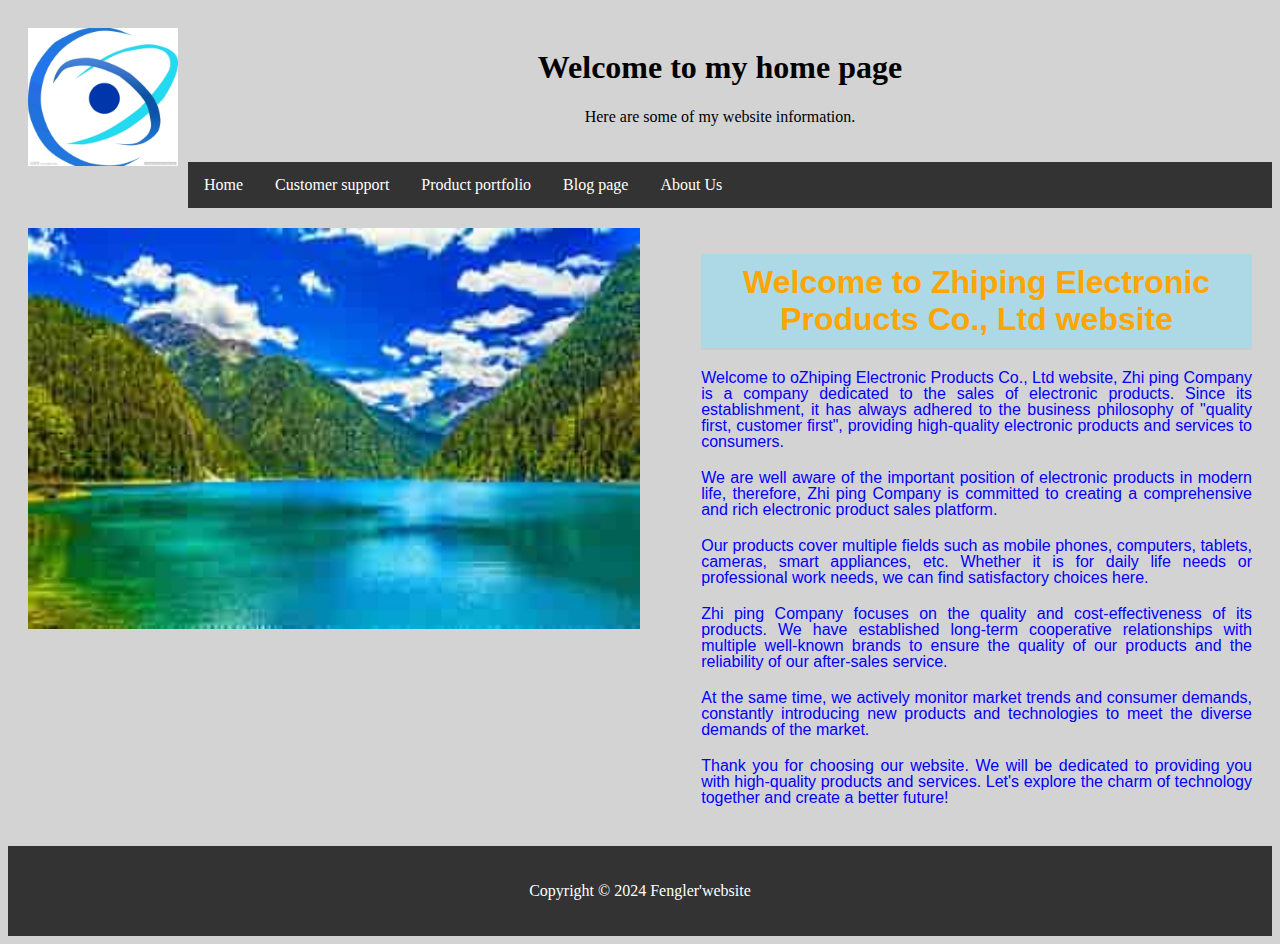
<file: index.html>
<!DOCTYPE html>  
<html>  
<head>  
<style>  
/* Add style here */  
body {
  background-color:lightgrey;
}
.left-image {  
            float: left; /* Float the image to the left */  
            width: 150px; /* Custom image width */  
            height: auto; /* Maintain the original aspect ratio of the image */  
            margin-right: 10px; /* Add some spacing on the right side */  
        }  
.header {  
  background-color: lightgrey;  
  text-align: center;  
  padding: 20px;  
}  
.topnav {  
  overflow: hidden;  
  background-color: #333;  
}  
.topnav a {  
  float: left;  
  display: block;  
  color: white;  
  text-align: center;  
  padding: 14px 16px;  
  text-decoration: none;  
}  
.topnav a:hover {  
  background-color: lightgrey;  
  color: white;  
}  
.content-container {  
    display: flex;  
    justify-content: space-between;  
    align-items: flex-start;  
    margin: 20px;  
}  
  
.text-box {  
    width: 45%;  
}  
  
.image-box {  
    width: 50%;  
}  
  
.image-box img {  
    width: 100%;  
    height: auto;  
}
h2 {  
    font-family: 'Arial', sans-serif;  
    font-size: 2em;  
    color: orange; /* Choose the appropriate color */  
    text-align: center;  
    margin-bottom: 20px; /* Add bottom spacing */  
    background-color: lightblue; /* Add background color */  
    padding: 10px 0; /* Add inner margin */  
    border-bottom: 2px solid #ccc; /* Add bottom border */  
}  
  
/* paragraph style */  
.welcome-paragraph {  
    font-family: 'Verdana', sans-serif;  
    font-size: 1em;  
    line-height: 1; /* Adjust row height */  
    color: blue; /* Choose the appropriate color */  
    margin-bottom: 20px; /* Add bottom spacing */  
    text-align: justify; /* Align Both Ends */  
}  
footer {  
  background-color: #333; /* Footer background color */  
  color: #fff; /* Text color */  
  padding: 20px; /* Padding */  
  text-align: center; /* Text alignment */  
}  
  
footer a {  
  color: #fff; /* Link color */  
  text-decoration: none; /* Remove underline from links */  
}  
  
footer a:hover {  
  color: #ccc; /* Link color on hover */  
  text-decoration: underline; /* Show underline on hover */  
}  
/* More Styles */  
</style>  
</head>  
<body>  
  
<div class="header">
  <img src="1.png" alt="logo" class="left-image">  
  <h1>Welcome to my home page </h1>  
  <p>Here are some of my  website information.</p>  
</div>  
  
<div class="topnav">  
  <a href="index.html">Home</a>  
  <a href="support.html">Customer support</a>  
  <a href="products.html">Product portfolio</a>
  <a href="blog.html">Blog page</a> 
  <a href="about.html">About Us</a>
</div> 
</div>  
<main>  
  <section class="content-container">  
    <div class="image-box">  
      <img src="A.png" alt="Store images">  
    </div>  
      <div class="text-box">  
          <h2>Welcome to Zhiping Electronic Products Co., Ltd website</h2>  
          <p class="welcome-paragraph">Welcome to oZhiping Electronic Products Co., Ltd website, Zhi ping Company is a company dedicated to the sales of electronic products. Since its establishment, it has always adhered to the business philosophy of "quality first, customer first", providing high-quality electronic products and services to consumers.</p>

          <p class="welcome-paragraph">
            We are well aware of the important position of electronic products in modern life, therefore, Zhi ping Company is committed to creating a comprehensive and rich electronic product sales platform.</p>
            
          <p class="welcome-paragraph"> Our products cover multiple fields such as mobile phones, computers, tablets, cameras, smart appliances, etc. Whether it is for daily life needs or professional work needs, we can find satisfactory choices here.</p>
            
          <p class="welcome-paragraph">Zhi ping Company focuses on the quality and cost-effectiveness of its products. We have established long-term cooperative relationships with multiple well-known brands to ensure the quality of our products and the reliability of our after-sales service. </p>
            
          <p class="welcome-paragraph"> At the same time, we actively monitor market trends and consumer demands, constantly introducing new products and technologies to meet the diverse demands of the market.</p>
            
          <p class="welcome-paragraph">Thank you for choosing our website. We will be dedicated to providing you with high-quality products and services. Let's explore the charm of technology together and create a better future!</p>  
      </div>  
       
  </section>  
</main>  
<!-- The page content will be added here -->  
  
<footer>  
  <div class="footer-content">  
  <p>Copyright &copy; 2024 Fengler'website</p>    
</footer>  
  
</body>  
</html>
</file>
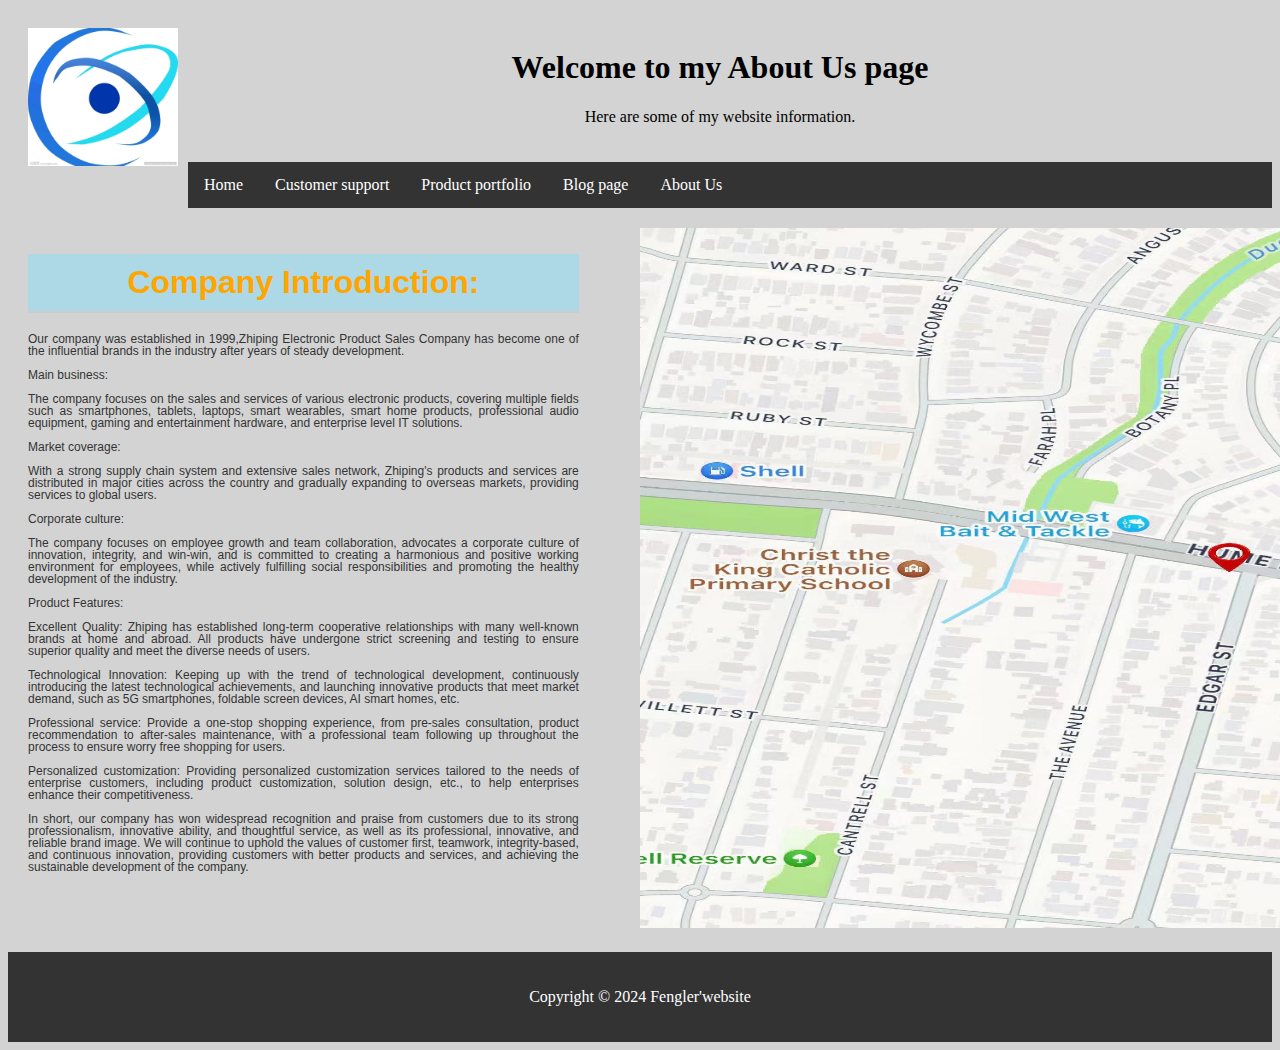
<file: about.html>
<!DOCTYPE html>  
<html>  
<head>  
<style>  
/* Add style here */  
body {
  background-color:lightgrey;
}
.left-image {  
            float: left; /* Float the image to the left */  
            width: 150px; /* Custom image width */  
            height: auto; /* Maintain the original aspect ratio of the image */  
            margin-right: 10px; /* Add some spacing on the right side */  
        }  
.header {  
  background-color: lightgrey;  
  text-align: center;  
  padding: 20px;  
}  
.topnav {  
  overflow: hidden;  
  background-color: #333;  
}  
.topnav a {  
  float: left;  
  display: block;  
  color: white;  
  text-align: center;  
  padding: 14px 16px;  
  text-decoration: none;  
}  
.topnav a:hover {  
  background-color: lightgrey;  
  color: white;  
}  
.content-container {  
    display: flex;  
    justify-content: space-between;  
    align-items: flex-start;  
    margin: 20px;  
}  
  
.text-box {  
    width: 45%;  
}  
  
.image-box {  
    width: 50%;  
}  
  
.image-box img {  
    width: 100%;  
    height: auto;  
}
h2 {  
    font-family: 'Arial', sans-serif;  
    font-size: 2em;  
    color: orange; /* Choose the appropriate color */  
    text-align: center;  
    margin-bottom: 20px; /* Add bottom spacing */  
    background-color: lightblue; /* Add background color */  
    padding: 10px 0; /* Add inner margin */  
    border-bottom: 2px solid #ccc; /* Add bottom border */  
}  
  
/* paragraph style */  
.about-paragraph {  
    font-family: 'Verdana', sans-serif;  
    font-size: 12px; /* Increase font size for easier reading */  
    line-height: 1; /* Set the line height to 1.5 times the font size, which is usually easier to read */  
    color: #333; /* Choose a slightly lighter black color to avoid being too eye-catching */  
    margin-bottom: 5px; /* Increase bottom spacing to make paragraphs more distinct */  
    text-align: justify; /* Align both ends, but be aware of potential trailing whitespace */  
}
footer {  
  background-color: #333; /* Footer background color */  
  color: #fff; /* Text color */  
  padding: 20px; /* Padding */  
  text-align: center; /* Text alignment */  
}  
  
footer a {  
  color: #fff; /* Link color */  
  text-decoration: none; /* Remove underline from links */  
}  
  
footer a:hover {  
  color: #ccc; /* Link color on hover */  
  text-decoration: underline; /* Show underline on hover */  
}  
/* More Styles */  
</style>  
</head>  
<body>  
  
  <div class="header">
    <img src="1.png" alt="logo" class="left-image">  
    <h1>Welcome to my About Us page </h1>  
    <p>Here are some of my  website information.</p>
  </div>  
  
  <div class="topnav">  
    <a href="index.html">Home</a>  
    <a href="support.html">Customer support</a>  
    <a href="products.html">Product portfolio</a>
    <a href="blog.html">Blog page</a> 
    <a href="about.html">About Us</a>
  </div> 
<main>  
  <section class="content-container">  
      <div class="text-box">  
          <h2>Company Introduction:</h2>  
          <p class="about-paragraph">Our company was established in 1999,Zhiping Electronic Product Sales Company has become one of the influential brands in the industry after years of steady development.</p>
          <p class="about-paragraph">Main business:</p>
          <p class="about-paragraph">The company focuses on the sales and services of various electronic products, covering multiple fields such as smartphones, tablets, laptops, smart wearables, smart home products, professional audio equipment, gaming and entertainment hardware, and enterprise level IT solutions.</p>
          <p class="about-paragraph">Market coverage:</p>
          <p class="about-paragraph">With a strong supply chain system and extensive sales network, Zhiping's products and services are distributed in major cities across the country and gradually expanding to overseas markets, providing services to global users.</p>
          <p class="about-paragraph">Corporate culture:</p>
          <p class="about-paragraph">The company focuses on employee growth and team collaboration, advocates a corporate culture of innovation, integrity, and win-win, and is committed to creating a harmonious and positive working environment for employees, while actively fulfilling social responsibilities and promoting the healthy development of the industry.</p>
          <p class="about-paragraph">Product Features:</p>
          <p class="about-paragraph">Excellent Quality: Zhiping has established long-term cooperative relationships with many well-known brands at home and abroad. All products have undergone strict screening and testing to ensure superior quality and meet the diverse needs of users.</p>
          <p class="about-paragraph">Technological Innovation: Keeping up with the trend of technological development, continuously introducing the latest technological achievements, and launching innovative products that meet market demand, such as 5G smartphones, foldable screen devices, AI smart homes, etc.</p>
          <p class="about-paragraph">Professional service: Provide a one-stop shopping experience, from pre-sales consultation, product recommendation to after-sales maintenance, with a professional team following up throughout the process to ensure worry free shopping for users.</p>
          <p class="about-paragraph">Personalized customization: Providing personalized customization services tailored to the needs of enterprise customers, including product customization, solution design, etc., to help enterprises enhance their competitiveness.</p>
          <p class="about-paragraph">In short, our company has won widespread recognition and praise from customers due to its strong professionalism, innovative ability, and thoughtful service, as well as its professional, innovative, and reliable brand image. We will continue to uphold the values of customer first, teamwork, integrity-based, and continuous innovation, providing customers with better products and services, and achieving the sustainable development of the company.</p>  
      </div>  
      <div class="image-box">  
        <img src="99.jpg" alt="Store images"style="width: 1000px; height: 700px;">  
      
      </div>
       
  </section>  
</main>  
<!-- The page content will be added here -->  
  
<footer>  
  <div class="footer-content">  
  <p>Copyright &copy; 2024 Fengler'website</p>    
</footer> 
  
</body>  
</html>
</file>
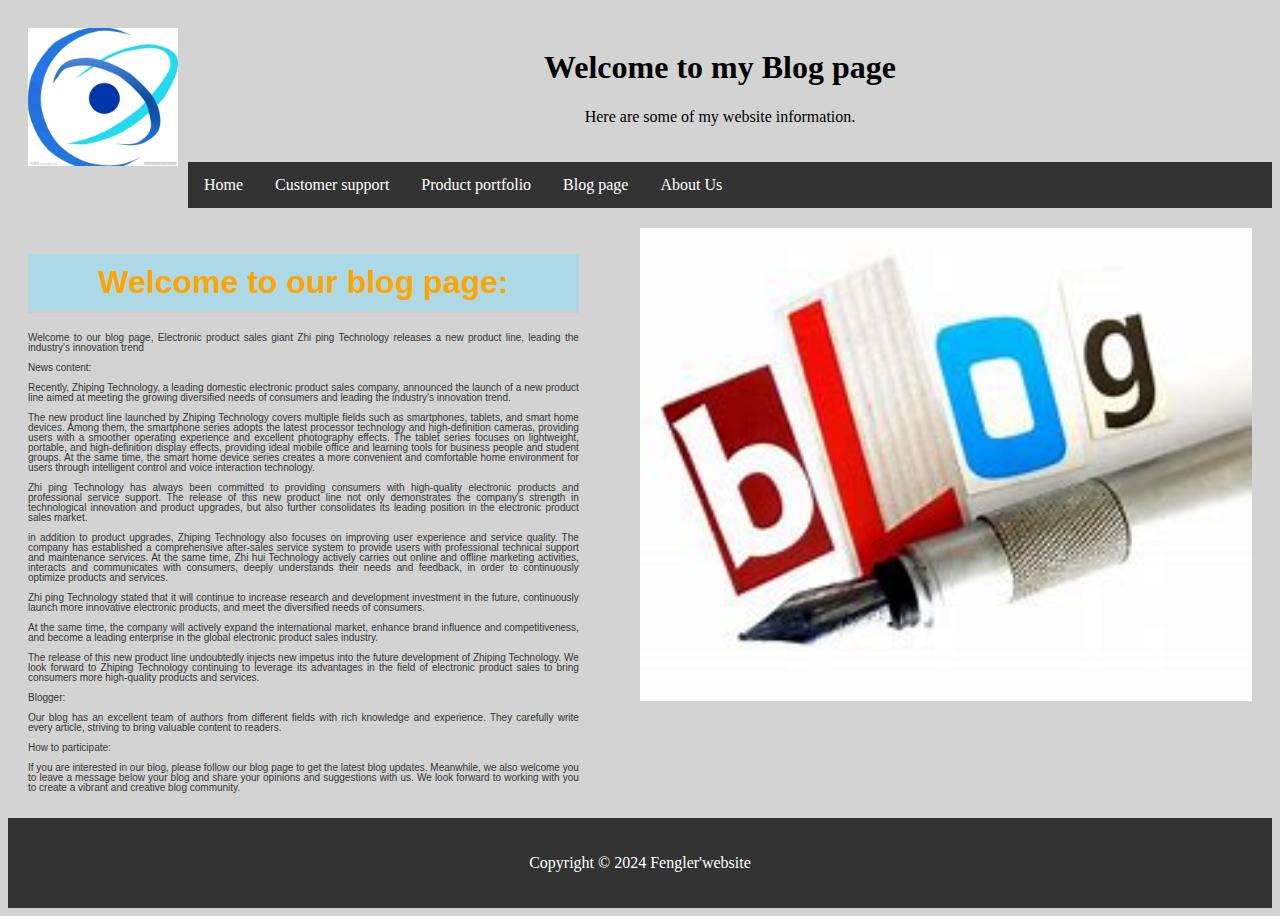
<file: blog.html>
<!DOCTYPE html>  
<html>  
<head>  
<style>  
/* Add style here */  
body {
  background-color:lightgrey;
}
.left-image {  
            float: left; /* Float the image to the left */  
            width: 150px; /* Custom image width */  
            height: auto; /* Maintain the original aspect ratio of the image */  
            margin-right: 10px; /* Add some spacing on the right side */  
        }  
.header {  
  background-color: lightgrey;  
  text-align: center;  
  padding: 20px;  
}  
.topnav {  
  overflow: hidden;  
  background-color: #333;  
}  
.topnav a {  
  float: left;  
  display: block;  
  color: white;  
  text-align: center;  
  padding: 14px 16px;  
  text-decoration: none;  
}  
.topnav a:hover {  
  background-color: lightgrey;  
  color: white;  
}  
.content-container {  
    display: flex;  
    justify-content: space-between;  
    align-items: flex-start;  
    margin: 20px;  
}  
  
.text-box {  
    width: 45%;  
}  
  
.image-box {  
    width: 50%;  
}  
  
.image-box img {  
    width: 100%;  
    height: auto;  
}
h2 {  
  font-family: 'Arial', sans-serif;  
    font-size: 2em;  
    color: orange; /* Choose the appropriate color */  
    text-align: center;  
    margin-bottom: 20px; /* Add bottom spacing */  
    background-color: lightblue; /* Add background color */  
    padding: 10px 0; /* Add inner margin */  
    border-bottom: 2px solid #ccc; /* Add bottom border */  
}  
  
/* paragraph style */  
.blog-paragraph {  
  font-family: 'Verdana', sans-serif;  
    font-size: 10px; /* Increase font size for easier reading */  
    line-height: 1; /* Set the line height to 1.5 times the font size, which is usually easier to read */  
    color: #333; /* Choose a slightly lighter black color to avoid being too eye-catching */  
    margin-bottom: 5px; /* Increase bottom spacing to make paragraphs more distinct */  
    text-align: justify; /* Align both ends, but be aware of potential trailing whitespace */
}  
footer {  
  background-color: #333; /* Footer background color */  
  color: #fff; /* Text color */  
  padding: 20px; /* Padding */  
  text-align: center; /* Text alignment */  
}  
  
footer a {  
  color: #fff; /* Link color */  
  text-decoration: none; /* Remove underline from links */  
}  
  
footer a:hover {  
  color: #ccc; /* Link color on hover */  
  text-decoration: underline; /* Show underline on hover */  
}  
/* More Styles */  
</style>  
</head>  
<body>  
  
  <div class="header">
    <img src="1.png" alt="logo" class="left-image">  
    <h1>Welcome to my Blog page </h1>  
    <p>Here are some of my  website information.</p> 
  </div>  
  
  <div class="topnav">  
    <a href="index.html">Home</a>  
    <a href="support.html">Customer support</a>  
    <a href="products.html">Product portfolio</a>
    <a href="blog.html">Blog page</a> 
    <a href="about.html">About Us</a>
  </div> 
<main>  
  <section class="content-container">  
      <div class="text-box">  
          <h2>Welcome to our blog page:</h2>  
          <p class="blog-paragraph">Welcome to our blog page, Electronic product sales giant Zhi ping Technology releases a new product line, leading the industry's innovation trend
          </p>

            <p class="blog-paragraph">News content:</p>
            <p class="blog-paragraph">Recently, Zhiping Technology, a leading domestic electronic product sales company, announced the launch of a new product line aimed at meeting the growing diversified needs of consumers and leading the industry's innovation trend.
            </p>
            <p class="blog-paragraph">The new product line launched by Zhiping Technology covers multiple fields such as smartphones, tablets, and smart home devices. Among them, the smartphone series adopts the latest processor technology and high-definition cameras, providing users with a smoother operating experience and excellent photography effects. The tablet series focuses on lightweight, portable, and high-definition display effects, providing ideal mobile office and learning tools for business people and student groups. At the same time, the smart home device series creates a more convenient and comfortable home environment for users through intelligent control and voice interaction technology.
            </p>
            <p class="blog-paragraph">Zhi ping Technology has always been committed to providing consumers with high-quality electronic products and professional service support. The release of this new product line not only demonstrates the company's strength in technological innovation and product upgrades, but also further consolidates its leading position in the electronic product sales market.</p>
            <p class="blog-paragraph">in addition to product upgrades, Zhiping Technology also focuses on improving user experience and service quality. The company has established a comprehensive after-sales service system to provide users with professional technical support and maintenance services. At the same time, Zhi hui Technology actively carries out online and offline marketing activities, interacts and communicates with consumers, deeply understands their needs and feedback, in order to continuously optimize products and services.</p>
            <p class="blog-paragraph">Zhi ping Technology stated that it will continue to increase research and development investment in the future, continuously launch more innovative electronic products, and meet the diversified needs of consumers.</p>
            <p class="blog-paragraph"> At the same time, the company will actively expand the international market, enhance brand influence and competitiveness, and become a leading enterprise in the global electronic product sales industry.</p>
            <p class="blog-paragraph">The release of this new product line undoubtedly injects new impetus into the future development of Zhiping Technology. We look forward to Zhiping Technology continuing to leverage its advantages in the field of electronic product sales to bring consumers more high-quality products and services.</p>
            <p class="blog-paragraph">Blogger:</p>
            <p class="blog-paragraph">Our blog has an excellent team of authors from different fields with rich knowledge and experience. They carefully write every article, striving to bring valuable content to readers.</p>
            <p class="blog-paragraph">How to participate:</p>
            <p class="blog-paragraph">If you are interested in our blog, please follow our blog page to get the latest blog updates. Meanwhile, we also welcome you to leave a message below your blog and share your opinions and suggestions with us. We look forward to working with you to create a vibrant and creative blog community.</p>  
      </div>  
      <div class="image-box">  
        <img src="O.png" alt="Store images">  
      </div>
       
  </section>  
</main>  
<!-- The page content will be added here -->  
  
<footer>  
  <div class="footer-content">  
  <p>Copyright &copy; 2024 Fengler'website</p>    
</footer> 
  
</body>  
</html>
</file>
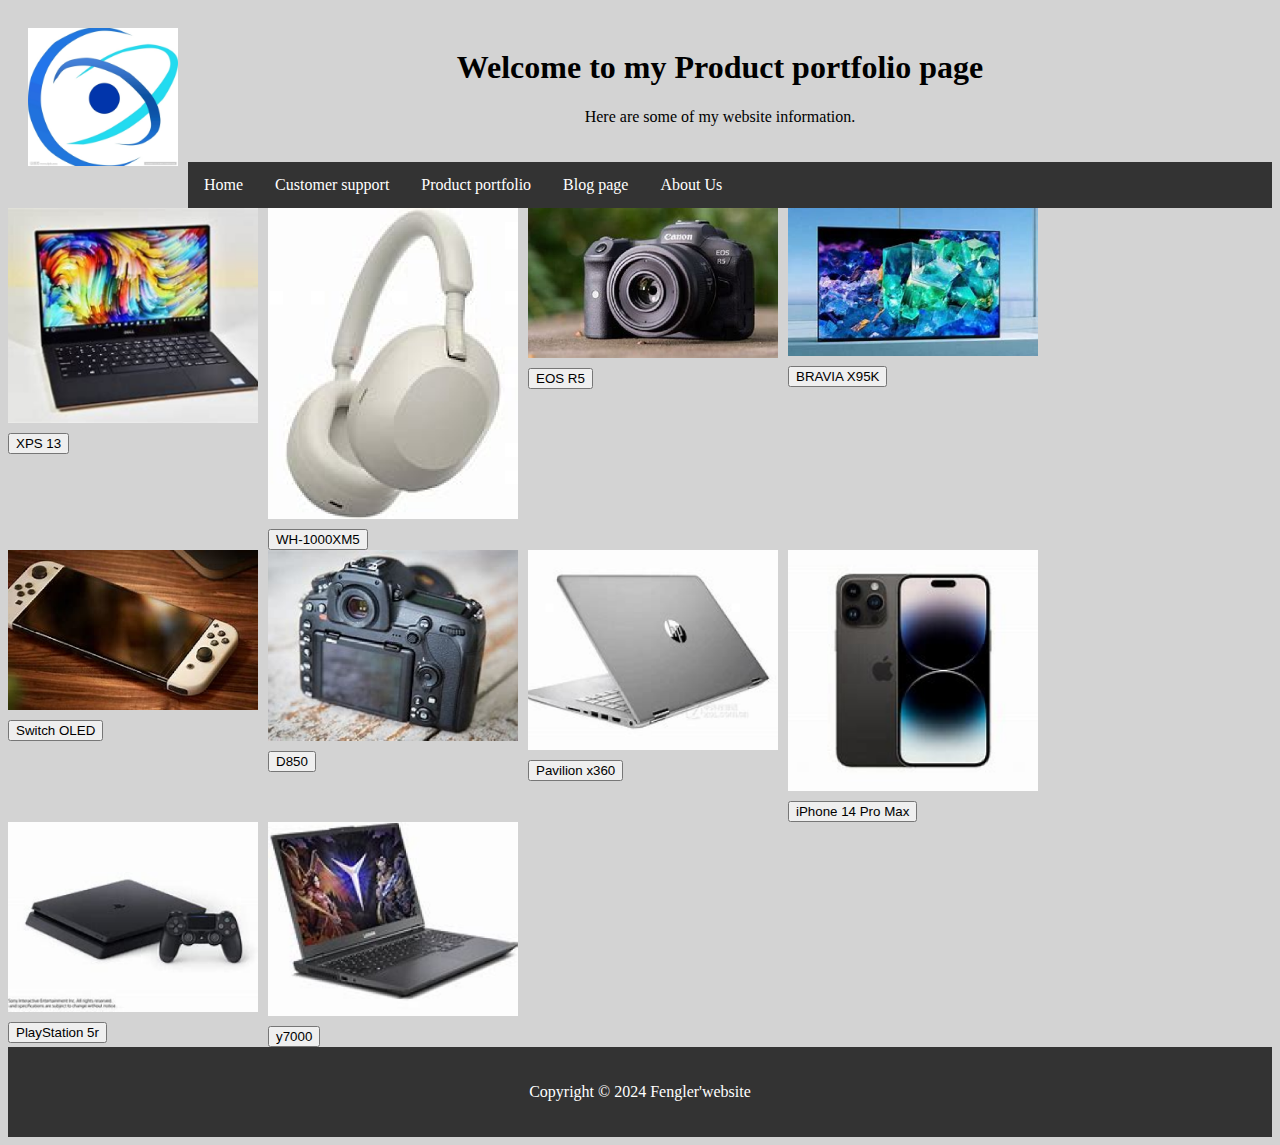
<file: products.html>
<!DOCTYPE html>    
<html lang="en">    
<head>    
<meta charset="UTF-8">    
<title>Product Portfolio</title>    
<style>   
body {
  background-color:lightgrey;
}
.left-image {  
            float: left; /* Float the image to the left */  
            width: 150px; /* Custom image width */  
            height: auto; /* Maintain the original aspect ratio of the image */  
            margin-right: 10px; /* Add some spacing on the right side */  
        }  
.header {  
  background-color: lightgrey;  
  text-align: center;  
  padding: 20px;  
}  
.topnav {    
  overflow: hidden;    
  background-color: #333;    
}    
.topnav a {    
  float: left;    
  display: block;    
  color: white;    
  text-align: center;    
  padding: 14px 16px;    
  text-decoration: none;    
}    
.topnav a:hover {    
  background-color: lightgrey;    
  color: white;    
}  
.products {  
  display: flex;  
  flex-wrap: wrap; /* If line breaks are needed */  
}     
.product {    
  /* Remove text align: center; Style to display images and buttons starting from the left side */  
  margin-bottom: 20px; /* The spacing between each product */  
}    
.product-item { /* Add container class */  
  display: flex; /* Use Flex layout to display images and buttons on one line */  
  flex-direction: column; /* The default is column, but it can also be explicitly specified */  
  align-items: flex-start; /* Align content from the left */
  margin-right: 10px; /* Optional: Add right margin to each project */  
}  
.product-item:last-child {  
  margin-right: 0;  
}
.product-image {    
  width: 250px;  
  height: auto;  
  display: block; /* Ensure that the image is a block level element */  
  margin: 0; /* Remove margin as spacing has already been controlled in the. product item */  
}    
.product-name {    
  margin-top: 10px; /* The spacing between buttons and images */  
  cursor: pointer;    
}    
.product-modal {    
  display: none; /* Hidden by default */  
  position: fixed; /* Stay in place */  
  z-index: 1; /* Sit on top */  
  left: 0;  
  top: 0;  
  width: 100%; /* Full width */  
  height: 100%; /* Full height */  
  overflow: auto; /* Enable scroll if needed */  
  background-color: rgba(0,0,0,0.4); /* Fallback color */  
  background-color: rgba(0,0,0,0.9); /* Black w/ opacity */  
}  
  
.product-modal-content {  
  background-color: lightgrey;  
  margin: 15% auto; /* 15% from the top and centered */  
  padding: 20px;  
  border: 1px solid red;  
  width: 50%; /* Could be more or less, depending on screen size */  
}  
  
/* The Close Button */  
.close {  
  color: #aaa;  
  float: right;  
  font-size: 28px;  
  font-weight: bold;  
}  
  
.close:hover,  
.close:focus {  
  color: lightblue;  
  text-decoration: none;  
  cursor: pointer;  
}  
footer {  
  background-color: #333; /* Footer background color */  
  color: #fff; /* Text color */  
  padding: 20px; /* Padding */  
  text-align: center; /* Text alignment */  
}  
  
footer a {  
  color: #fff; /* Link color */  
  text-decoration: none; /* Remove underline from links */  
}  
  
footer a:hover {  
  color: #ccc; /* Link color on hover */  
  text-decoration: underline; /* Show underline on hover */  
}  
  
</style>    
</head>    
<body>    
    
  <div class="header">
    <img src="1.png" alt="logo" class="left-image">  
    <h1>Welcome to my Product portfolio page </h1>  
    <p>Here are some of my  website information.</p> 
  </div>   
    
  <div class="topnav">  
    <a href="index.html">Home</a>  
    <a href="support.html">Customer support</a>  
    <a href="products.html">Product portfolio</a>
    <a href="blog.html">Blog page</a> 
    <a href="about.html">About Us</a>
  </div> 
    
<div class="products">    
  <!-- First product -->  
  <div class="product-item">  
    <img src="D.png" alt="Product 1" class="product-image">  
    <button class="product-name" onclick="showModal('productModal1')">XPS 13</button>  
  </div>  
  <div class="product-item">  
    <img src="E.png" alt="Product 2" class="product-image">  
    <button class="product-name" onclick="showModal('productModal2')">WH-1000XM5</button>  
  </div>  
  <div class="product-item">  
    <img src="F.png" alt="Product 3" class="product-image">  
    <button class="product-name" onclick="showModal('productModal3')">EOS R5</button>  
  </div>  
  <div class="product-item">  
    <img src="G.png" alt="Product 4" class="product-image">  
    <button class="product-name" onclick="showModal('productModal4')">BRAVIA X95K</button>  
  </div>  
  <div class="product-item">  
    <img src="H.png" alt="Product 5" class="product-image">  
    <button class="product-name" onclick="showModal('productModal5')">Switch OLED</button>  
  </div>  
  <div class="product-item">  
    <img src="I.png" alt="Product 6" class="product-image">  
    <button class="product-name" onclick="showModal('productModal6')">D850</button>  
  </div>  
  <div class="product-item">  
    <img src="J.png" alt="Product 7" class="product-image">  
    <button class="product-name" onclick="showModal('productModal7')">Pavilion x360</button>  
  </div> 
  <div class="product-item">  
    <img src="K.png" alt="Product 8" class="product-image">  
    <button class="product-name" onclick="showModal('productModal8')">iPhone 14 Pro Max</button>  
  </div> 
  <div class="product-item">  
    <img src="L.png" alt="Product 9" class="product-image">  
    <button class="product-name" onclick="showModal('productModal9')">PlayStation 5r</button>  
  </div> 
  <div class="product-item">  
    <img src="M.png" alt="Product 10" class="product-image">  
    <button class="product-name" onclick="showModal('productModal10')">y7000</button>  
  </div> 
  <!-- More products can be added like this -->  
</div>  
  
<!-- Modal box for the first product -->  
<div id="productModal1" class="product-modal">  
  <div class="product-modal-content">  
    <span class="close" onclick="closeModal('productModal1')">&times;</span>
    <img src="D.png" alt="Product 1" class="product-image">  
    <h2>XPS 13</h2>  
    <p>Appearance design
      The XPS 13 Plus is manufactured with precision CNC milling of full body aluminum, ensuring durability while also making the surface and edges more delicate and soft. The color scheme of light (twilight cloud white) and dark (near night gray) reflects simplicity, delicacy, fashion, and durability. The thickness of the body is about 15.28mm, and it is as light as 1.25kg. Even girls can lift it with one hand without feeling burdened, making it a lightweight notebook for business trips.</p>  
    <!-- Add more detailed information about the product here -->  
  </div>  
</div> 
<div id="productModal2" class="product-modal">  
    <div class="product-modal-content">  
      <span class="close" onclick="closeModal('productModal2')">&times;</span>
      <img src="E.png" alt="Product 2" class="product-image">  
      <h2>WH-1000XM5</h2>  
      <p>Adopting a brand new minimalist design language, it is composed of the latest developed soft fitting leather and infinite slider, which is more in line with the ears; Equipped with V1+QN1 dual processors, capable of controlling eight microphones; Adopting a specially designed 30mm driver unit (the previous generation was a 40mm driver unit), a lightweight and high-strength hemispherical horn is made of carbon fiber composite material, which can improve high-frequency sensitivity and bring more natural sound quality; There are four microphones on each side of the earmuffs, which can more accurately filter ambient sound and greatly reduce high-frequency noise. The automatic noise reduction optimizer also automatically optimizes the noise reduction performance based on wearing conditions and the environment. In terms of battery life, the WH-1000XM5 noise cancelling earphones can provide 30 hours (with noise cancelling on)/40 hours (with noise cancelling off) of battery life (music), support PD fast charging, and listen for three hours in three minutes of charging (about 3.5 hours to fully charge).</p>  
      <!-- Add more detailed information about the product here -->  
    </div>  
  </div> 
  <div id="productModal3" class="product-modal">  
    <div class="product-modal-content">  
      <span class="close" onclick="closeModal('productModal3')">&times;</span>
      <img src="F.png" alt="Product 3" class="product-image">  
      <h2>EOS R5</h2>  
      <p>The new generation of Canon EOS mirrorless cameras has made its debut, breaking the norm and providing users with a model with higher performance and hardware strength, elevating EOS mirrorless cameras to new heights.
        As a crossover model, the EOS R5 supports the forward-looking 8K specification. Can record 8K RAW, Canon Log, HDR PQ, and 119.88P/100P 4K high frame rate short films, etc,
        The powerful second-generation full pixel dual core CMOS AF, combined with intelligent tracking performance, provides professional video creators with more choices.
        Powerful short film shooting performance supports "excellent live streaming" and provides high-quality live streaming solutions.
        Approximately 45 million effective pixel image sensors create exquisite details, inspiring the creative passion of commercial, portrait, and landscape photographers, among others.
        And the second generation full pixel dual core CMOS AF with a maximum high-speed continuous shooting of about 20 frames per second, combined with high-speed and high-precision autofocus, and automatic focus coverage of about 100% x 100%,
        Let sports photographers and others indulge in capturing the thrilling moments of high-speed sports and intense competition.
        Moreover, the EOS R5 has a built-in body stabilization function. Even with an RF lens without optical stabilization, up to 8 levels of hand shake compensation can be achieved during shooting.
        The camera operating system combines the advantages of the EOS 5D series and EOS R series, with a reasonable key layout, dual card slot design, and a new high-capacity battery, providing a strong support for commercial photographers to create.</p>  
      <!-- Add more detailed information about the product here -->  
    </div>  
  </div>
  <div id="productModal4" class="product-modal">  
    <div class="product-modal-content">  
      <span class="close" onclick="closeModal('productModal4')">&times;</span>
      <img src="G.png" alt="Product 4" class="product-image">  
      <h2>BRAVIA X95K</h2>  
      <p>Each model supports Acoustic Center Sync. After pairing the TV with a compatible Sony Soundbar, the TV speaker can be used as the central channel to improve audio playback quality. Combined with 360 Spatial Sound Mapping technology, multiple virtual speakers can also be simulated to achieve surround sound effects.

        This year's new product X95L features Acoustic Multi Audio technology, which ensures the alignment of sound and image through targeted sound sources.
        
        OLED models such as A95L and A80L use advanced Acoustic Surface Audio+technology, with a large screen that doubles as a speaker, perfectly matching the content on the screen.</p>  
      <!-- Add more detailed information about the product here -->  
    </div>  
  </div>
  <div id="productModal5" class="product-modal">  
    <div class="product-modal-content">  
      <span class="close" onclick="closeModal('productModal5')">&times;</span>
      <img src="H.png" alt="Product 5" class="product-image">  
      <h2>Switch OLED</h2>  
      <p>Nintendo Switch (OLED version) is a gaming console released by Nintendo on July 6, 2021. [1]
        The Nintendo Switch (OLED version) is equipped with a 7.0-inch OLED screen with a resolution of 720P on the front; Available in two colors: white and electro blue/electro red; The body length is 102 millimeters, width is 242 millimeters, thickness is 13.9 millimeters, and weight is approximately 420 grams. [2]
        The host memory of Nintendo Switch (OLED version) is 64GB, and microSD cards can be used to further expand the memory capacity; Adopting a large "pivot style" bracket, players can choose their own angle to play desktop mode; Equipped with upgraded speakers, the sound effect has been improved to a certain extent; A wired LAN port is added to the base, which makes the Internet connection more stable when playing TV mode.</p>  
      <!-- Add more detailed information about the product here -->  
    </div>  
  </div>
  <div id="productModal6" class="product-modal">  
    <div class="product-modal-content">  
      <span class="close" onclick="closeModal('productModal6')">&times;</span>
      <img src="I.png" alt="Product 6" class="product-image">  
      <h2>D850</h2>  
      <p>Nikon D850 is a DSLR camera product released globally by Nikon on August 24, 2017
        The Nikon D850 camera weighs approximately 1005 grams (with battery and XQD storage card, but excluding the body cover), and the camera body weighs approximately 915 grams; The length of the fuselage is 146 millimeters, the width is 124 millimeters, and the height is 78.5 millimeters; It is also equipped with a flippable touch screen and supports full function touch control
        The Nikon D850 is equipped with a 153 point autofocus system while maintaining a high pixel output of 45 million, and has high-speed continuous shooting performance of 9 frames with and 7 frames without a controller. It can achieve 30 frames of continuous shooting in DX format and has 4K video and full HD five times slow motion shooting capabilities</p>  
      <!-- Add more detailed information about the product here -->  
    </div>  
  </div>
  <div id="productModal7" class="product-modal">  
    <div class="product-modal-content">  
      <span class="close" onclick="closeModal('productModal7')">&times;</span>
      <img src="J.png" alt="Product 7" class="product-image">  
      <h2>Pavilion x360</h2>  
      <p>The HP Pavilion X360 is powered by a 65W battery and can last for over 5 hours, including browsing web pages, watching videos on YouTube, and writing articles on Microsoft Word. In the Battery Eater Pro test, the laptop was completely depleted within two hours, which is comparable to the price range of most laptops. The Pavilion x360 offers elegant design, sturdy construction quality, excellent performance, and excellent touch screen display. Therefore, if you can buy a reasonably priced 2-in-1 in the market, then the Pavilion X360 can meet its needs.</p>  
      <!-- Add more detailed information about the product here -->  
    </div>  
  </div>
  <div id="productModal8" class="product-modal">  
    <div class="product-modal-content">  
      <span class="close" onclick="closeModal('productModal8')">&times;</span>
      <img src="K.png" alt="Product 8" class="product-image">  
      <h2>iPhone 14 Pro Max</h2>  
      <p>The iPhone 14 Pro Max is a mobile phone product released by Apple on September 8, 2022. 
        The iPhone 14 Pro Max is equipped with a 6.7-inch OLED material screen, featuring four colors: deep black, silver, gold, and dark purple. It is approximately 160.7 millimeters long, 77.6 millimeters wide, 7.85 millimeters thick, and weighs approximately 240g. [
        The iPhone 14 Pro Max is equipped with an Apple A16 six core processor, with a 12 megapixel front camera and a 48 megapixel main lens, a 12 megapixel ultra wide angle lens, and a 12 megapixel telephoto lens for the rear camera, equipped with a non removable battery</p>  
      <!-- Add more detailed information about the product here -->  
    </div>  
  </div>
  <div id="productModal9" class="product-modal">  
    <div class="product-modal-content">  
      <span class="close" onclick="closeModal('productModal9')">&times;</span>
      <img src="L.png" alt="Product 9" class="product-image">  
      <h2>PlayStation 5</h2>  
      <p>The PS5 is one of the ninth generation gaming consoles. Paired with a controller called DualSense, it uses an adaptive trigger and supports resistance sensing. The CD drive version supports 4K Blu ray playback function. The new installation method allows users to only install part of the game content, such as only installing multiplayer mode; You can also view the multiplayer game servers that can be joined and the activities that can be participated in without starting the game. The PS5 adopts a customized AMD graphics processor, with ray tracing, 4K resolution, 120 frames per second display, 3D sound effects, and backward compatibility with PS4 and PlayStation VR games.</p>  
      <!-- Add more detailed information about the product here -->  
    </div>  
  </div>
  <div id="productModal10" class="product-modal">  
    <div class="product-modal-content">  
      <span class="close" onclick="closeModal('productModal10')">&times;</span>
      <img src="M.png" alt="Product 10" class="product-image">  
      <h2>y7000</h2>  
      <p>The Lenovo Savior Y7000, as a high-performance gaming laptop, performs exceptionally well in terms of performance. Firstly, it is equipped with Intel's eighth generation Core i7 processor, paired with NVIDIA GeForce GTX 1060 independent graphics card and 8GB DDR4 memory, making it easy to handle most gaming and multimedia tasks. Whether it's running large games, running multiple applications, or editing videos, Y7000 can provide excellent performance</p>  
      <!-- Add more detailed information about the product here -->  
    </div>  
  </div>
  
<script>  
// Function for displaying modal boxes  
function showModal(modalId) {  
  var modal = document.getElementById(modalId);  
  modal.style.display = "block";  
}  
  
// Function to close modal boxes  
function closeModal(modalId) {  
  var modal = document.getElementById(modalId);  
  modal.style.display = "none";  
}  
</script>

<footer>  
  <div class="footer-content">  
  <p>Copyright &copy; 2024 Fengler'website</p>    
</footer> 
  
</body>  
</html>
</file>
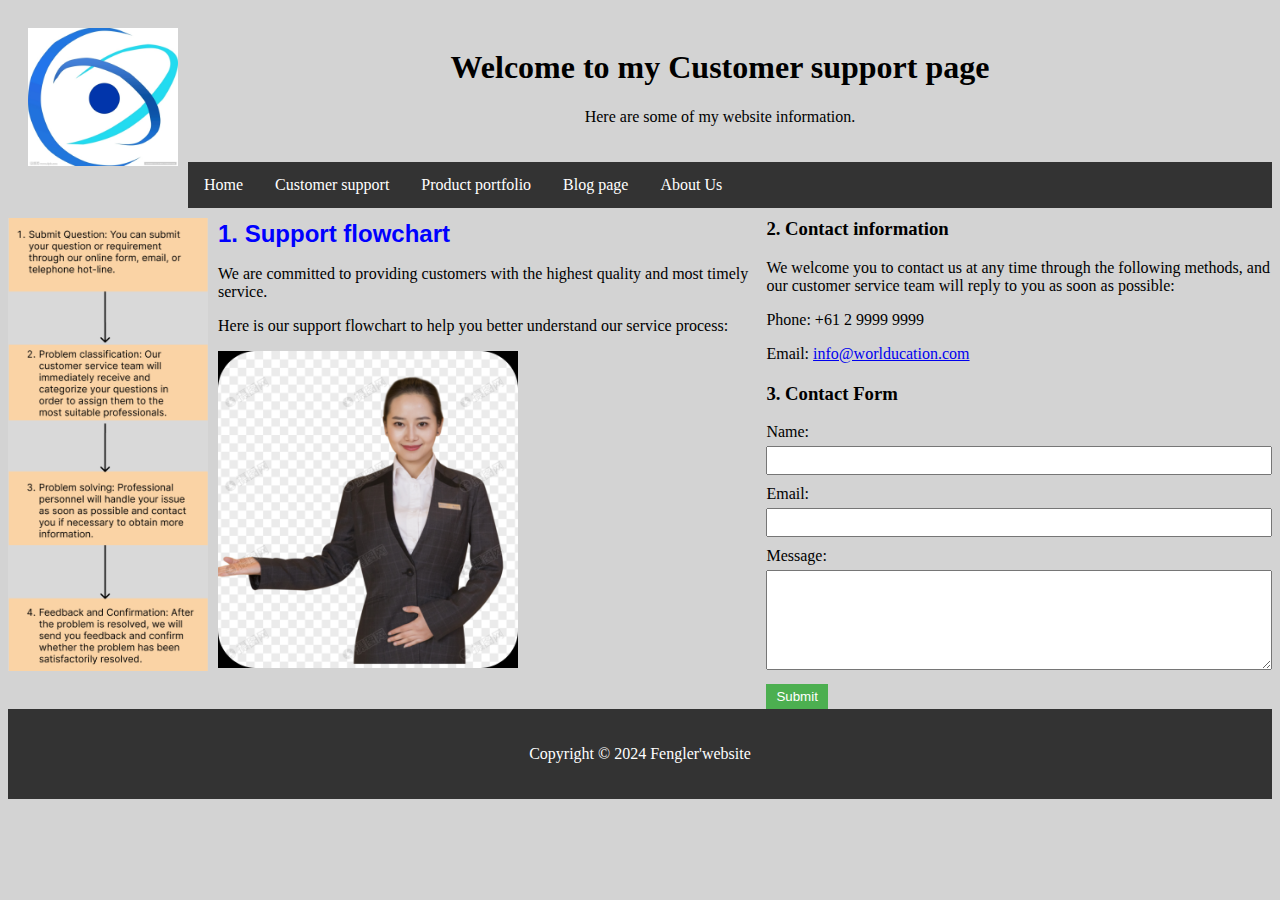
<file: support.html>
<!DOCTYPE html>    
<html>    
<head>    
<style>    
/* Add style here */  
body {
  background-color:lightgrey;
}
.left-image {  
            float: left; /* Float the image to the left */  
            width: 150px; /* Custom image width */  
            height: auto; /* Maintain the original aspect ratio of the image */  
            margin-right: 10px; /* Add some spacing on the right side */  
        }  
.header {  
  background-color: lightgrey;  
  text-align: center;  
  padding: 20px;  
}  
.topnav {    
  overflow: hidden;    
  background-color: #333;    
}    
.topnav a {    
  float: left;    
  display: block;    
  color: white;    
  text-align: center;    
  padding: 14px 16px;    
  text-decoration: none;    
}    
.topnav a:hover {    
  background-color: lightgrey;    
  color: black;    
}    
  
/* Style is a container for images and descriptive information */  
.photo-with-description {  
  display: flex;  
  align-items: flex-start; /* Vertical alignment */  
  margin-top: 10px; /* Top outer margin */ 
  overflow: auto; /* Prevent floating elements from overflowing the container */ 
}  
.left-photo {  
  flex: 0 0 200px; /* Image fixed width */  
  margin-right: 20px; /* The spacing between images and text */
  float: left; /* Float to the left */  
  width: 50%; /* Assuming you want half the width on both sides */  
  margin-right: 10px; /* Right outer margin, used to separate images and descriptions */  
}  
.left-photo img {  
  width: 100%; /* Image width 100%, filling container */  
  height: auto; /* Maintain the original aspect ratio of the image */  
}  
.description {  
  flex-grow: 1; /* Occupy remaining space */ 
  float: left; /* Float to the left, side by side with the image */  
  width: 40%; /* Describe the width occupied and consider some gaps */ 
}  
.description h2 {  
  margin-top: 0; /* Remove the top outer margin of the title */  
}  
  
/* Clear floating navigation bar */  
.clearfix::after {  
  content: "";  
  display: table;  
  clear: both;  
}  
.support-flowchart-title {  
  font-family: Arial, sans-serif;  
  font-size: 24px;  
  color: blue;  
  text-align: left;  
  margin-top: 20px;  
  margin-bottom: 10px;  
  line-height: 1.3;  
  font-weight: bold;  
}
.service-flowchart-image {  
  display: block; /* Ensure that images are displayed as block level elements */  
  margin: 10px 0; /* The upper and lower outer margins can be adjusted as needed */  
  max-width: 100%; /* The maximum width of the image is the container width, maintaining responsiveness */  
  height: auto; /* Maintain the original aspect ratio of the image */  
}
.contact-info {  
  float: right; /* Float to the right */  
  width: 40%; /* The width occupied by contact information */  
}  
  
.contact-info h3 {  
  margin-top: 0; /* Remove the top outer margin and align it with the image and description */  
}  
  
/* Clear float to ensure the container can contain floating elements */  
.photo-with-description:after {  
  content: "";  
  display: table;  
  clear: both;  
}
.contact-form {  
    margin-top: 20px; /* Maintain a certain distance from the contact information section above */  
}  
  
.contact-form label {  
    display: block;  
    margin-bottom: 5px; /* The spacing between labels and input fields */  
}  
  
.contact-form input[type="text"],  
.contact-form input[type="email"],  
.contact-form textarea {  
    width: 100%; /* The input field occupies the entire width of the parent container */  
    padding: 5px; /* padding  */  
    box-sizing: border-box; /* Ensure width includes inner margins and borders */  
    margin-bottom: 10px; /* The spacing between input fields */  
}  
  
.contact-form textarea {  
    height: 100px; /* Set the height of the message area */  
}  
  
.contact-form input[type="submit"] {  
    padding: 5px 10px; /* padding  */  
    background-color: #4CAF50; /* Background color */  
    color: white; /* Text color */  
    border: none; /* no border */  
    cursor: pointer; /* Change to hand icon when hovering over the mouse */  
}  
  
.contact-form input[type="submit"]:hover {  
    background-color: #45a049; /* Background color when hovering over the mouse */  
}
footer {  
  background-color: #333; /* Footer background color */  
  color: #fff; /* Text color */  
  padding: 20px; /* Padding */  
  text-align: center; /* Text alignment */  
}  
  
footer a {  
  color: #fff; /* Link color */  
  text-decoration: none; /* Remove underline from links */  
}  
  
footer a:hover {  
  color: #ccc; /* Link color on hover */  
  text-decoration: underline; /* Show underline on hover */  
}  
  
</style>    
</head>    
<body>    
  
  <div class="header">
    <img src="1.png" alt="logo" class="left-image">  
    <h1>Welcome to my Customer support page </h1>  
    <p>Here are some of my  website information.</p>
  </div>   
  
  <div class="topnav">  
    <a href="index.html">Home</a>  
    <a href="support.html">Customer support</a>  
    <a href="products.html">Product portfolio</a>
    <a href="blog.html">Blog page</a> 
    <a href="about.html">About Us</a>
  </div> 
  
<!-- Add images and descriptions below topnav -->  
<div class="photo-with-description">  
  <div class="left-photo">  
    <img src="B.png" alt="Customer Support Image">  
  </div>  
  <div class="description">  
    <h2 class="support-flowchart-title">1. Support flowchart</h2>  
    <p>We are committed to providing customers with the highest quality and most timely service.</p>  
    <p>Here is our support flowchart to help you better understand our service process:</p>  
    <img src="C.png" alt="Support Flowchart Image" class="service-flowchart-image"width='300'height='300'>  
    <!-- You can add more explanations or pictures about the service process here -->  
  </div>  
  <div class="contact-info">  
    <h3>2. Contact information</h3>  
    <p>We welcome you to contact us at any time through the following methods, and our customer service team will reply to you as soon as possible:</p>  
    <p>Phone: +61 2 9999 9999</p>  
    <p>Email: <a href="mailto:info@worlducation.com">info@worlducation.com</a></p>  
    <!-- Add online form here -->  
    <div class="contact-form">  
      <h3>3. Contact Form</h3>  
      <form action="insert.php" method="post" onsubmit="handleSubmit(event)">  
          <div>  
              <label for="name">Name:</label>  
              <input type="text" id="name" name="name" required>  
          </div>  
          <div>  
              <label for="email">Email:</label>  
              <input type="email" id="email" name="email" required>  
          </div>  
          <div>  
              <label for="message">Message:</label>  
              <textarea id="message" name="message" rows="4" required></textarea>  
          </div>  
          <div>  
              <input type="submit" value="Submit"> 
               
          </div>  
      </form>  
    </div>  
  </div>  
</div>  
  
<script>  
function handleSubmit(event) {  
  // Block the default submission behavior of forms 
  event.preventDefault();  
    
  // Display a small window indicating successful submission  
  alert("Submitted successfully!");  
    
  // Reset Form   
  var form = event.target;  
  form.reset();  
}  
</script>
  
<!-- Other page content can continue to be added here -->
<footer>  
  <div class="footer-content">  
  <p>Copyright &copy; 2024 Fengler'website</p>    
</footer>  
  
</body>    
</html>
</file>
